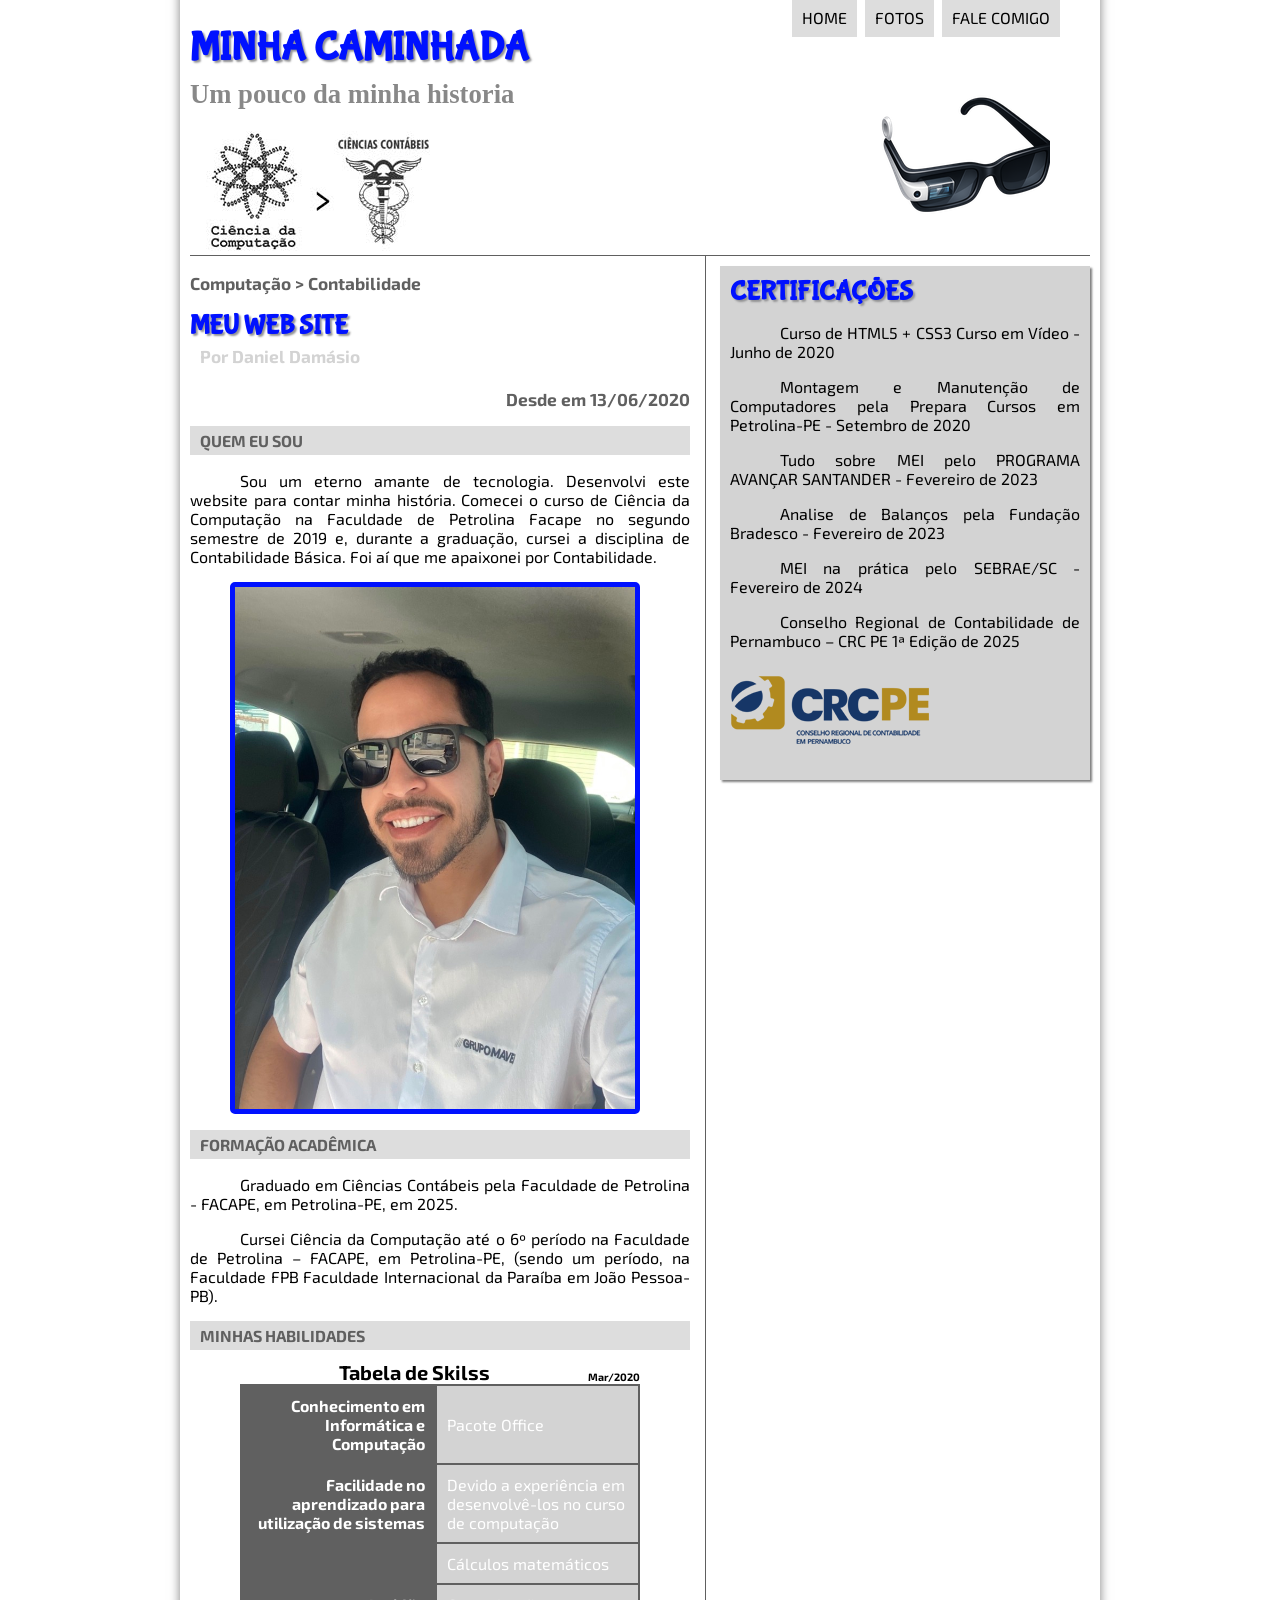
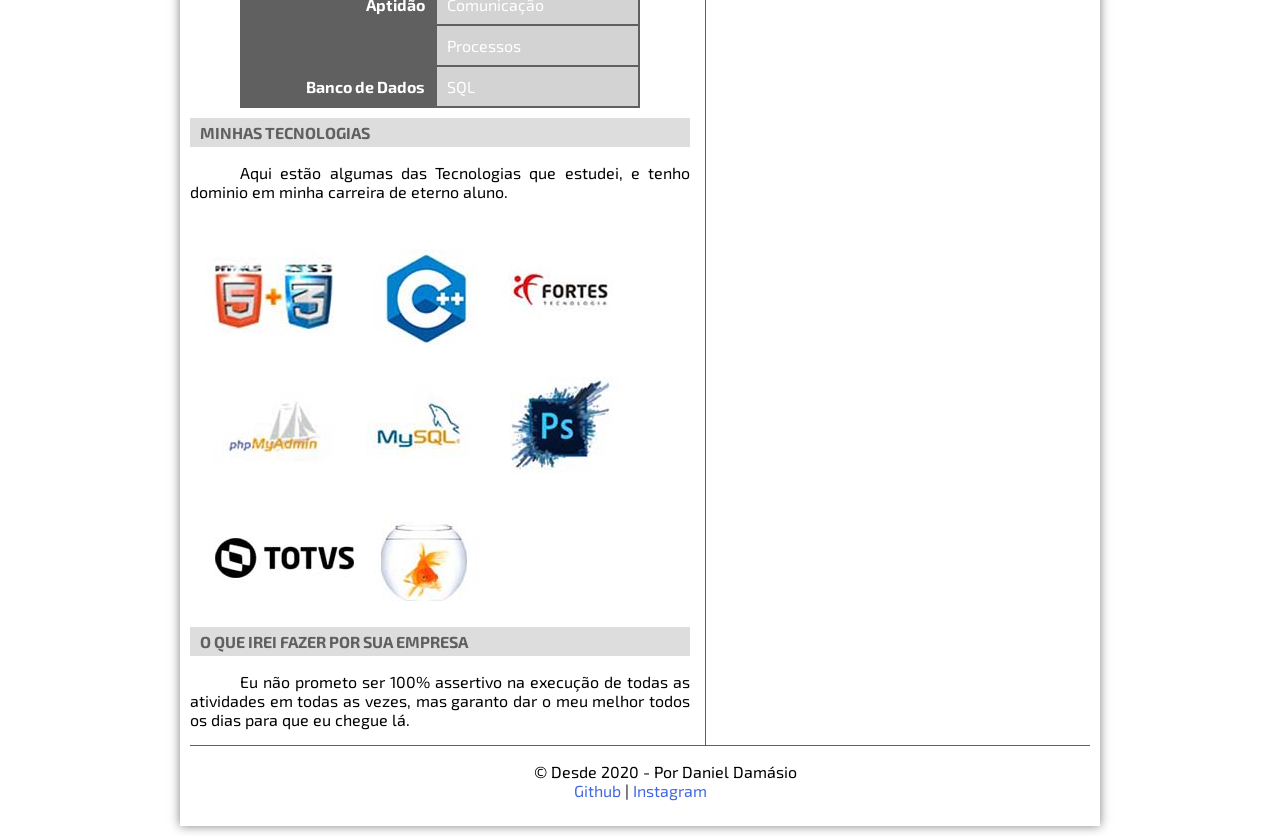
<file: index.html>
﻿<!DOCTYPE html>

<html lang="pt-br">
<head>

    <meta charset="utf-8" />
    <title>Daniel Contador</title>
    <link rel="shortcut icon" href="_pacote/_imagens/favicon.ico" type="image/x-icon">
    <link rel="stylesheet" type="text/css" href="estilos.css" />
    <link rel="preconnect" href="https://fonts.googleapis.com">
    <link rel="preconnect" href="https://fonts.gstatic.com" crossorigin>
    <script language="text/javascript" src="_pacote/_javascript/funcoes.js"></script>

</head>

<body>
    
    <div id="interface">
        <header id="cabecalho">

            <h1> MINHA CAMINHADA </h1>
            <h2>Um pouco da minha historia</h2>

            <img id="icone" src="_pacote/_imagens/oculos.png" /> 

             <nav id="menu" onmouseout="mudaFoto('_pacote/_imagens/glass-oculos-preto-peq.png')">
                <h1>Menu Principal</h1>
                <ul type="disc">
                    <li onmousemove="mudaFoto('_pacote/_imagens/home.png')"><a href="_pacote/index.html">Home</a></li>
                    <li onmouseover="mudaFoto('_pacote/_imagens/fotos.png')"><a href="_pacote/fotos.html">Fotos</a></li>
                    <li onmouseover="mudaFoto('_pacote/_imagens/contato.png')"><a href="_pacote/fale-conosco.html">Fale comigo</a></li>
                </ul type="disc">
            </nav> 
        </header>
        <section id="corpo">
            <article id="noticia-principal">
                <header id="cabecalho-artigo">
                    <hgroup>
                        <h3>Computação > Contabilidade</h3>
                        <h1>MEU WEB SITE</h1>
                        <h2>Por Daniel Damásio</h2>
                        <h3 class="direita">Desde em 13/06/2020</h3>
                    </hgroup>
                </header>
                <h2>QUEM EU SOU</h2>
                <p style="text-align: justify;">Sou um eterno amante de tecnologia. Desenvolvi este website para contar minha história. Comecei o curso de Ciência da Computação na Faculdade de Petrolina Facape no segundo semestre de 2019 e, durante a graduação, cursei a disciplina de Contabilidade Básica. Foi aí que me apaixonei por Contabilidade.</p>

                <figure class="foto-legenda">

                    <img id="icone" src="_pacote/_meustrabalhos/_eu_mavel.jpg" />
                    <figcaption>
                        <h3> Computação</h3>
                        <p>Contabilidade</p>
                    </figcaption>

                </figure>

                <h2>FORMAÇÃO ACADÊMICA</h2>
                <p>Graduado em Ciências Contábeis pela Faculdade de Petrolina - FACAPE, em Petrolina-PE, em 2025.</p>
                <p>Cursei Ciência da Computação até o 6º período na Faculdade de Petrolina – FACAPE, em Petrolina-PE, (sendo um período, na Faculdade FPB Faculdade Internacional da Paraíba em João Pessoa-PB).</p>
                    
                <h2>MINHAS HABILIDADES</h2>
                <table id="tabelaspec">
                    <caption><b> Tabela de Skilss <span>Mar/2020</span></b></caption>
                    <tr><td class="ce">Conhecimento em Informática e Computação</td><td class="cd">Pacote Office</td></tr>
                    <tr><td rowspan="2" class="ce">Facilidade no aprendizado para utilização de sistemas</td><td class="cd">Devido a experiência em desenvolvê-los no curso de computação</td></tr>
                    <tr><td class="cd">Cálculos matemáticos</td></tr>
                    <tr><td rowspan="2" class="ce">Aptidão</td> <td class="cd">Comunicação</td></tr>
                    <tr><td class="cd">Processos</td></tr>
                    <tr><td class="ce">Banco de Dados</td> <td class="cd">SQL</td></tr>
                </table>
                <h2>MINHAS TECNOLOGIAS</h2>
                <p>Aqui estão algumas das Tecnologias que estudei, e tenho dominio em minha carreira de eterno aluno.</p>
                <img id="" src="_pacote/_minhastecnologias/_tecnologias.jpg" />
                <h2>O QUE IREI FAZER POR SUA EMPRESA</h2>
                <p>Eu não prometo ser 100% assertivo na execução de todas as atividades em todas as vezes, mas garanto dar o meu melhor todos os dias para que eu chegue lá.</p>
            </article>
        </section>

        <aside id="lateral">
            <h1>CERTIFICAÇÕES</h1>
            <p>Curso de HTML5 + CSS3 Curso em Vídeo - Junho de 2020</p>
            <p>Montagem e Manutenção de Computadores pela Prepara Cursos em Petrolina-PE - Setembro de 2020</p>
            <p>Tudo sobre MEI pelo PROGRAMA AVANÇAR SANTANDER - Fevereiro de 2023</p>
            <p>Analise de Balanços pela Fundação Bradesco - Fevereiro de 2023</p>
            <p>MEI na prática pelo SEBRAE/SC - Fevereiro de 2024</p>
            <p>Conselho Regional de Contabilidade de Pernambuco – CRC PE 1ª Edição de 2025</p>
            <img id="icone" src="_pacote/_imagens/crc_pe.png" />
            <br>
            
        </aside>
        <footer id="rodape">
            <p>
                &copy; Desde 2020 - Por Daniel Damásio<br />
                <a href="https://github.com/" target="_blank"> Github  </a>
                |<a href="https://www.instagram.com/danieldamasio/" target="_blank"> Instagram </a> 
            </p>
        </footer>

    </div>
</body>
</html>
</file>
<file: estilos.css>
﻿@charset "UTF-8";
@import url('https://fonts.googleapis.com/css2?family=Anton&family=Exo+2:ital,wght@0,100..900;1,100..900&family=Sanchez:ital@0;1&display=swap');
@font-face {
    font-family: 'FonteLogo';
    src: url("_pacote/_fonts/bubblegum-sans-regular.otf");
}

body {
    font-family: 'Exo 2', sans-serif;
    color: black;
    overflow-x: hidden; /* Evita rolagem lateral em dispositivos móveis */
}

/* Formatando Interface */
div#interface {
    width: 900px;
    background-color: #ffffff;
    margin: -20px auto 10px auto;
    box-shadow: 0px 0px 10px rgba(0,0,0,0.5);
    padding: 10px;
}

h1 {
    font-family: FonteLogo;
    font-size: 30pt;
    color: rgb(0, 17, 255);
    text-shadow: 2px 2px 2px rgb(147, 147, 148);
    padding: 0px;
    margin-bottom: 0px
}

p {
    text-align: justify;
    text-indent: 50px;
}

a{
    color: royalblue;
    text-decoration: none;
}
a:hover{
    text-decoration: underline;
}

header#cabecalho img#icone{
    position: absolute;
    left: 880px;
    top: 70px;
}

header#cabecalho {
    border-bottom: 1px #606060 solid;
    height: 230px;
    background: url("_pacote/_imagens/_cursos.jpg")no-repeat 0px 90px;
}
header#cabecalho h2 {
    font-family: 'Yellowtail', cursive;
    font-size: 20pt;
    color: #888888;
    padding: 0px;
    margin-top: 8px;
}

/* Formatação de imagens com Legendas */
figure.foto-legenda{
    position: relative;
    border: 5px solid rgb(0, 17, 255);
    border-radius: 5px;
    box-shadow: 1px 1px 5px white;
    width: 400px;
}

figure.foto-legenda img{
    width: 100%;
    height: 100%;
}

figure.foto-legenda figcaption {
    position: absolute;
    top: 0px;
    color: white;
    background-color: rgba(0,0,0,.4);
    opacity: 0;
    width: 100%;
    height: 100%;
    padding: 10px;
    box-sizing: border-box;
    transition: opacity 1s;
}

figure.foto-legenda:hover figcaption{
    opacity:1;
}

/* Formatação do Menu */
nav#menu{
   display: block;
}
nav#menu ul {
   list-style: none;
   text-transform: uppercase;
   position: absolute; 
   top: -20px;
   left: 750px;
}
    
nav#menu li{
    display: inline-block;
    background-color: #dddddd;
    padding: 10px;
    margin: 2px;
    transition: 1s;
}
nav#menu li:hover{
    background-color: #606060;
}

nav#menu a{
    color: #000000;
    text-decoration: none;
}

nav#menu a:hover{
    color: #ffffff;
    text-decoration: underline;
}
nav#menu h1{
    display: none;
}

/* Dividindo em blocos a Interface */
section#corpo {
    display: block;
    width: 500px;
    float: left;
    border-right: 1px solid #606060;
    padding-right: 15px;
}

article#noticia-principal h2{
    font-size: 12pt;
    color: #606060;
    background-color: #dddddd;
    padding: 5px 0px 5px 10px;
    margin: 10px 0px 10px 0px;
}

header#cabecalho-artigo h1{
    font-family: FonteLogo, sans-serif;
    font-size: 20pt;
    margin-bottom: 0px;
    margin-top: 0px;
}
header#cabecalho-artigo h2{
    font-size: 13pt;
    margin: 0px;
    background-color: #ffffff;
    color: lightgray;
}
header#cabecalho-artigo h3{
    font-size: 13pt;
    color: #606060;   
}
.direita {
    text-align: right;
}

aside#lateral {
    display: block;
    width: 350px;
    float: right;
    background-color: lightgray;
    padding: 10px;
    margin-top: 10px;
    box-shadow: 2px 2px 2px rgba(0, 0, 0, .5);
}
    
aside#lateral h1{
    font-family: FonteLogo, sans-serif;
    font-size: 20pt;
    margin-top: 0px;
}
aside#lateral h2{
    background-color: #606060;
    font-size: 15pt;
    color: white;
    padding-left: 5px;
}
footer#rodape{
    border-top: 1px solid #606060;
    clear: both;
}
footer#rodape p{
    text-align: center;  
}

/* Formatação de tabelas */
table#tabelaspec {
    border: 1px solid #606060;
    border-spacing: 0px;
    margin-left: auto;
    margin-right: auto;
    width: 80%;
}
table#tabelaspec td {
    border: 1px solid #606060;
    padding: 10px;
    text-align: center;
    vertical-align: middle;
}
table#tabelaspec td.ce{
    color: #ffffff;
    background-color: #606060;
    vertical-align: top;
    text-align: right;
    font-weight: bolder;
}
table#tabelaspec td.cd{
    background-color: lightgray;
    color: white;
    text-align: left;
}
table#tabelaspec caption{
    font-size: 15pt;
    color: black;
    font-weight: bolder;
}
table#tabelaspec caption span{
    display: block;
    float: right;
    color: black;
    font-size: 8pt;
    margin-top: 10px;
}

/* =============== AJUSTES PARA RESPONSIVIDADE =============== */
@media screen and (max-width: 900px) {
  div#interface {
    width: 100%;
    margin: 0;
    padding: 10px;
    box-shadow: none;
  }

  header#cabecalho img#icone {
    position: static;
    display: block;
    margin: 10px auto;
  }

  nav#menu ul {
    position: static;
    text-align: center;
    padding: 0;
  }

  nav#menu li {
    display: block;
    margin: 5px auto;
  }

  section#corpo,
  aside#lateral {
    width: 100%;
    float: none;
    padding: 0;
    border: none;
  }

  figure.foto-legenda {
    width: 100%;
  }

  table#tabelaspec {
    width: 100%;
    font-size: 14px;
  }

  header#cabecalho {
    height: auto;
    background-size: cover;
    padding-bottom: 20px;
  }

  footer#rodape p {
    font-size: 14px;
  }
}

/* Garante que imagens não estourem os limites da tela */
img {
  max-width: 100%;
  height: auto;
  display: block;
}

/* === ESTILO DO CARD DE CONTATO === */
.sidebar {
  background: #2a2929;
  color: #fff;
  border-radius: 15px;
  padding: 20px;
  max-width: 320px;
  margin: 20px auto;
  box-shadow: 0 4px 12px rgba(84, 77, 77, 0.4);
  font-family: 'Exo 2', sans-serif;
  text-align: center; /* Centraliza todo conteúdo */
}

.sidebar-info {
  display: flex;
  flex-direction: column;
  align-items: center;
}

.avatar-box img {
  border-radius: 20%;
  width: 120px;
  height: 120px;
  margin-bottom: 15px;
  background: #333;
}

.name {
  font-size: 1.5em;
  font-weight: bold;
  margin: 0;
}

.title {
  font-size: 0.9em;
  margin: 8px 0 0 0; /* remove espaço lateral */
  color: #aaa;
  background: #333;
  padding: 6px 14px;
  border-radius: 8px;
  display: inline-block;
  min-width: fit-content;
  text-indent: 0 !important; /* evita herança do p */
}

.separator {
  height: 1px;
  background: #333;
  margin: 20px 0;
}

.contacts-list {
  list-style: none;
  padding: 0;
}

.contact-item {
  display: flex;
  align-items: center;
  margin-bottom: 15px;
}

.icon-box {
  background: #2a2a2a;
  border-radius: 10px;
  padding: 10px;
  margin-right: 10px;
  color: #f0c419;
  font-size: 1.3em;
}

.contact-info p {
  margin: 0;
  font-size: 0.8em;
  color: #aaa;
  text-indent: 0; /* remove indent herdado */
}

.contact-link, address, time {
  font-size: 0.95em;
  color: #fff;
  text-decoration: none;
}

.contact-link:hover {
  text-decoration: underline;
}

.social-list {
  display: flex;
  justify-content: center;
  gap: 15px;
  padding: 0;
  list-style: none;
}

.social-link {
  font-size: 1.4em;
  color: #fff;
  transition: color 0.3s;
}

.social-link:hover {
  color: #f0c419;
}
</file>
